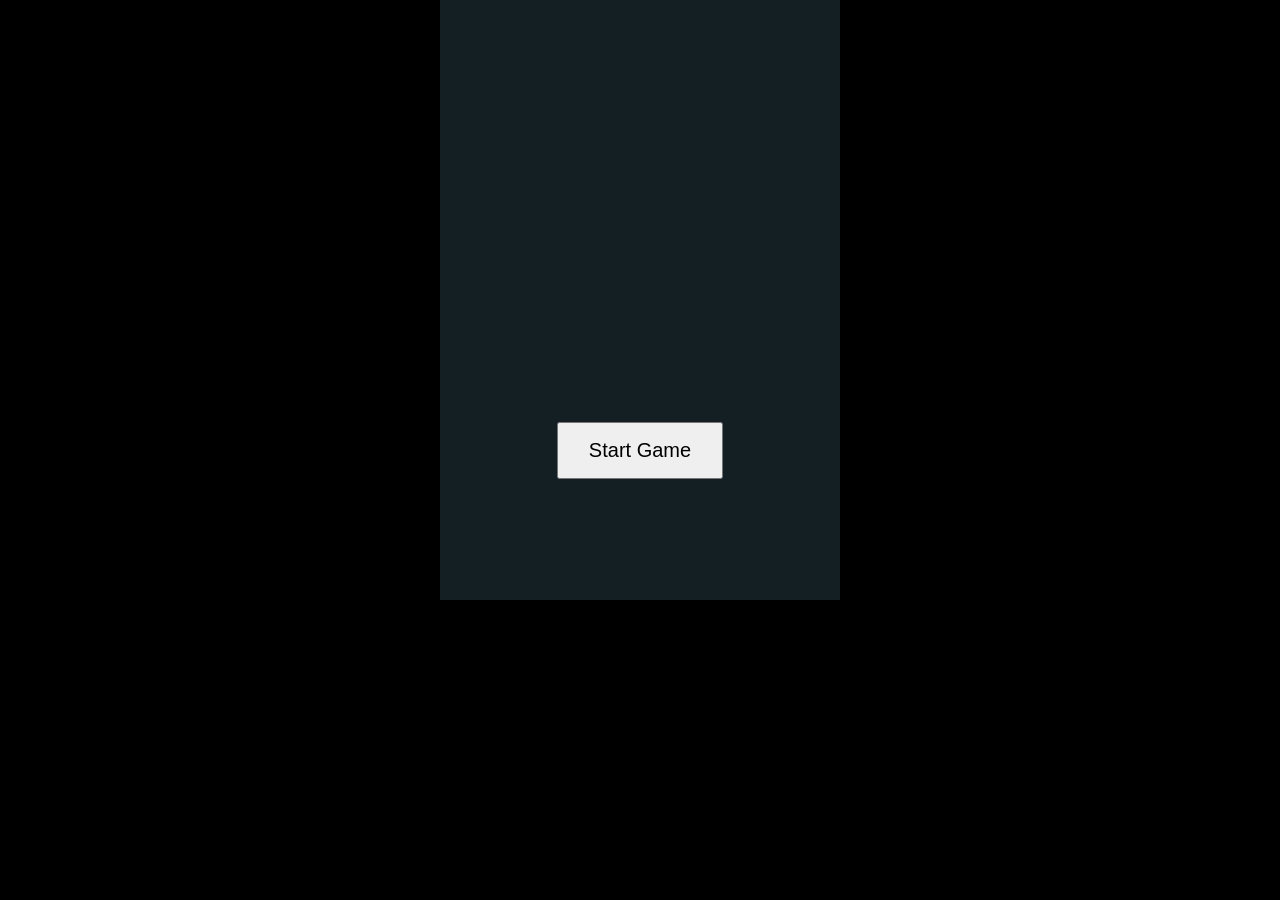
<file: index.html>
<!DOCTYPE html>
<html>
<head>
    <meta name="viewport" content="width=device-width, initial-scale=1.0">
    <title>Floppy Bird</title>
    <link rel="stylesheet" href="style.css">
</head>
<body>

<canvas id="gameCanvas"></canvas>

<!-- Start Screen -->
<div id="startScreen">
    <button id="startBtn">Start Game</button>
</div>

<!-- Video Overlay -->
<div id="videoOverlay">
    <video id="gameOverVideo" muted playsinline controls>
        <source src="gameover.mp4" type="video/mp4">
    </video>
    <button id="restartBtn">Restart</button>
</div>

<script src="game.js"></script>

</body>
</html>
</file>
<file: style.css>
body {
    margin: 0;
    overflow: hidden;
    background: black;
    font-family: Arial, sans-serif;
}

canvas {
    display: block;
    margin: auto;
    background: skyblue;
}

/* START SCREEN */
#startScreen {
    position: fixed;
    top: 0;
    left: 0;
    width: 100%;
    height: 100%;
    background: rgba(0,0,0,0.85);
    display: flex;
    justify-content: center;
    align-items: center;
    z-index: 10000; /* MUST be higher than canvas */
}

#startBtn {
    padding: 15px 30px;
    font-size: 20px;
    cursor: pointer;
}

/* VIDEO OVERLAY */
#videoOverlay {
    position: fixed;
    top: 0;
    left: 0;
    width: 100%;
    height: 100%;
    display: none;
    flex-direction: column;
    justify-content: center;
    align-items: center;
    background: rgba(0,0,0,0.9);
    z-index: 11000;
}

#videoOverlay video {
    width: 90%;
    max-width: 500px;
}

#restartBtn {
    margin-top: 20px;
    padding: 12px 25px;
    font-size: 18px;
    cursor: pointer;
}
</file>
